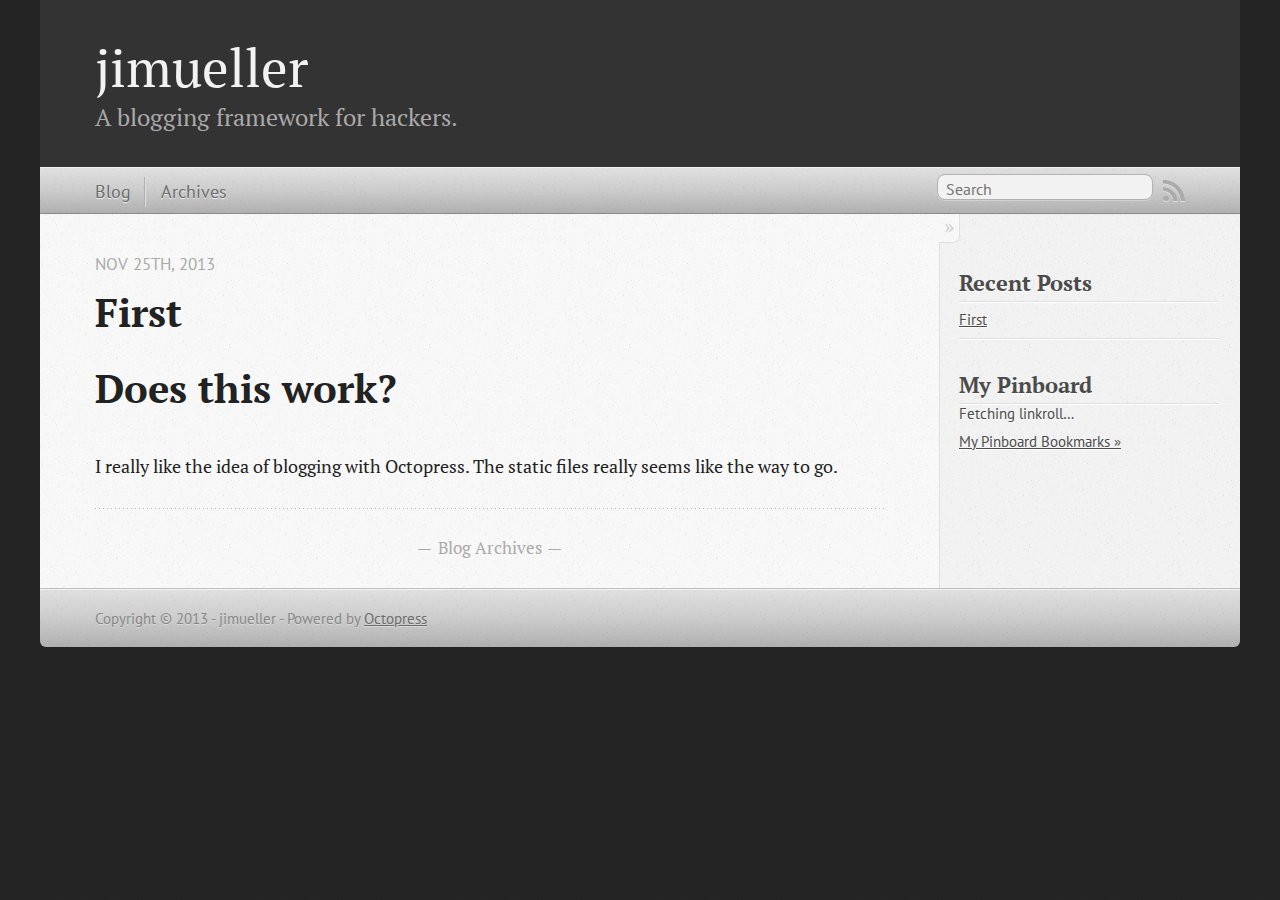
<file: index.html>
<!DOCTYPE html>
<!--[if IEMobile 7 ]><html class="no-js iem7"><![endif]-->
<!--[if lt IE 9]><html class="no-js lte-ie8"><![endif]-->
<!--[if (gt IE 8)|(gt IEMobile 7)|!(IEMobile)|!(IE)]><!--><html class="no-js" lang="en"><!--<![endif]-->
<head>
  <meta charset="utf-8">
  <title>jimueller</title>
  <meta name="author" content="jimueller">

  
  <meta name="description" content="Yeah! I have octopress working!? I really like the idea of blogging with Octopress. The static files really seems
like the way to go.
">
  

  <!-- http://t.co/dKP3o1e -->
  <meta name="HandheldFriendly" content="True">
  <meta name="MobileOptimized" content="320">
  <meta name="viewport" content="width=device-width, initial-scale=1">

  
  <link rel="canonical" href="http://jimueller.github.io">
  <link href="/favicon.png" rel="icon">
  <link href="/stylesheets/screen.css" media="screen, projection" rel="stylesheet" type="text/css">
  <link href="/atom.xml" rel="alternate" title="jimueller" type="application/atom+xml">
  <script src="/javascripts/modernizr-2.0.js"></script>
  <script src="//ajax.googleapis.com/ajax/libs/jquery/1.9.1/jquery.min.js"></script>
  <script>!window.jQuery && document.write(unescape('%3Cscript src="./javascripts/lib/jquery.min.js"%3E%3C/script%3E'))</script>
  <script src="/javascripts/octopress.js" type="text/javascript"></script>
  <!--Fonts from Google"s Web font directory at http://google.com/webfonts -->
<link href="http://fonts.googleapis.com/css?family=PT+Serif:regular,italic,bold,bolditalic" rel="stylesheet" type="text/css">
<link href="http://fonts.googleapis.com/css?family=PT+Sans:regular,italic,bold,bolditalic" rel="stylesheet" type="text/css">

  

</head>

<body   >
  <header role="banner"><hgroup>
  <h1><a href="/">jimueller</a></h1>
  
    <h2>A blogging framework for hackers.</h2>
  
</hgroup>

</header>
  <nav role="navigation"><ul class="subscription" data-subscription="rss">
  <li><a href="/atom.xml" rel="subscribe-rss" title="subscribe via RSS">RSS</a></li>
  
</ul>
  
<form action="http://google.com/search" method="get">
  <fieldset role="search">
    <input type="hidden" name="q" value="site:jimueller.github.io" />
    <input class="search" type="text" name="q" results="0" placeholder="Search"/>
  </fieldset>
</form>
  
<ul class="main-navigation">
  <li><a href="/">Blog</a></li>
  <li><a href="/blog/archives">Archives</a></li>
</ul>

</nav>
  <div id="main">
    <div id="content">
      <div class="blog-index">
  
  
  
    <article>
      
  <header>
    
      <h1 class="entry-title"><a href="/blog/2013/11/25/first/">First</a></h1>
    
    
      <p class="meta">
        








  


<time datetime="2013-11-25T20:39:00-06:00" pubdate data-updated="true">Nov 25<span>th</span>, 2013</time>
        
      </p>
    
  </header>


  <div class="entry-content"><h1>Does this work?</h1>

<p>I really like the idea of blogging with Octopress.  The static files really seems
like the way to go.</p>
</div>
  
  


    </article>
  
  <div class="pagination">
    
    <a href="/blog/archives">Blog Archives</a>
    
  </div>
</div>
<aside class="sidebar">
  
    <section>
  <h1>Recent Posts</h1>
  <ul id="recent_posts">
    
      <li class="post">
        <a href="/blog/2013/11/25/first/">First</a>
      </li>
    
  </ul>
</section>


<section>
  <h1>My Pinboard</h1>
  <ul id="pinboard_linkroll">Fetching linkroll&#8230;</ul>
  <p><a href="http://pinboard.in/u:jimueller">My Pinboard Bookmarks &raquo;</a></p>
</section>
<script type="text/javascript">
  var linkroll = 'pinboard_linkroll'; //id target for pinboard list
  var pinboard_user = "jimueller"; //id target for pinboard list
  var pinboard_count = 3; //id target for pinboard list
  (function(){
    var pinboardInit = document.createElement('script');
    pinboardInit.type = 'text/javascript';
    pinboardInit.async = true;
    pinboardInit.src = '/javascripts/pinboard.js';
    document.getElementsByTagName('head')[0].appendChild(pinboardInit);
  })();
</script>




  
</aside>

    </div>
  </div>
  <footer role="contentinfo"><p>
  Copyright &copy; 2013 - jimueller -
  <span class="credit">Powered by <a href="http://octopress.org">Octopress</a></span>
</p>

</footer>
  







  <script type="text/javascript">
    (function(){
      var twitterWidgets = document.createElement('script');
      twitterWidgets.type = 'text/javascript';
      twitterWidgets.async = true;
      twitterWidgets.src = '//platform.twitter.com/widgets.js';
      document.getElementsByTagName('head')[0].appendChild(twitterWidgets);
    })();
  </script>





</body>
</html>
</file>
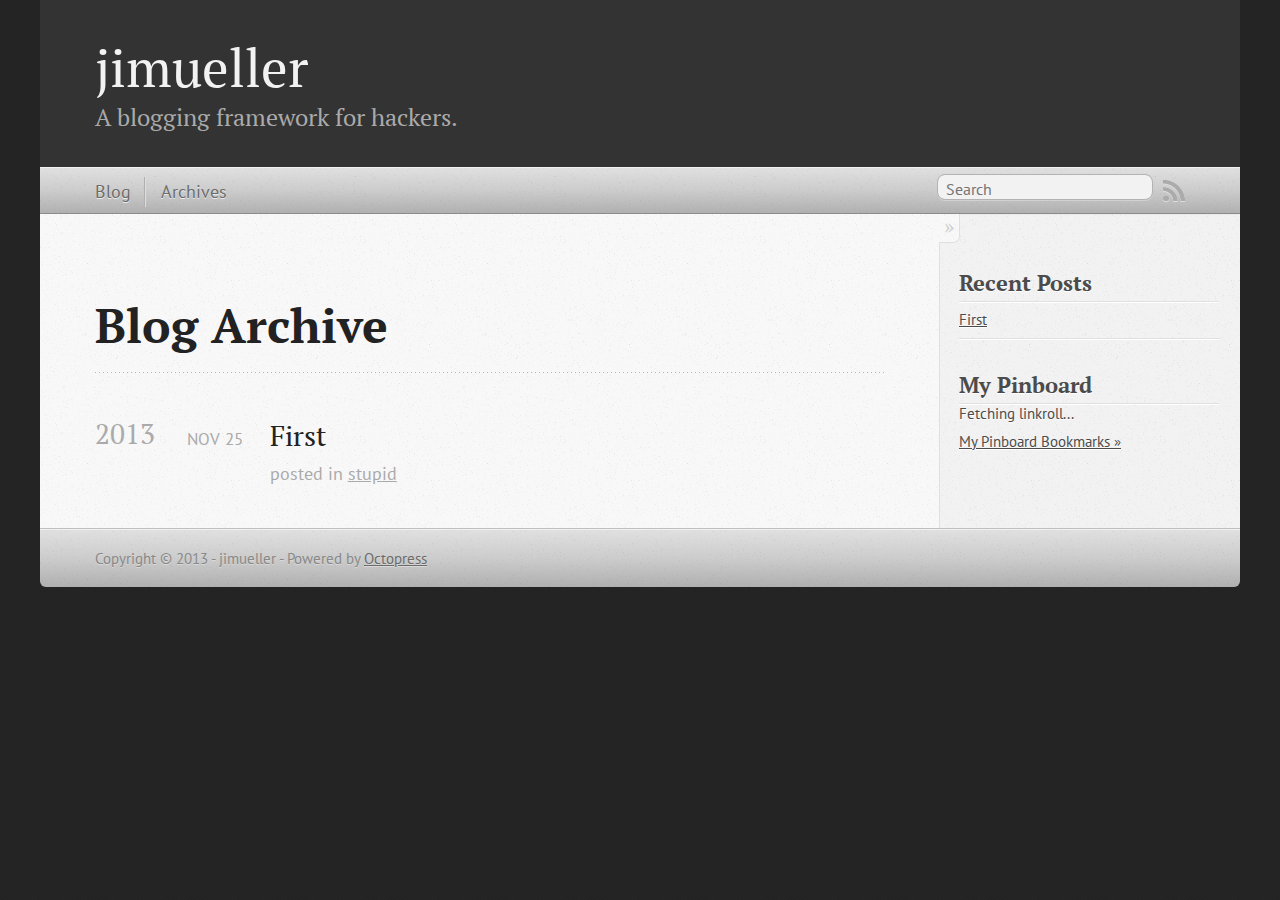
<file: blog/archives/index.html>
<!DOCTYPE html>
<!--[if IEMobile 7 ]><html class="no-js iem7"><![endif]-->
<!--[if lt IE 9]><html class="no-js lte-ie8"><![endif]-->
<!--[if (gt IE 8)|(gt IEMobile 7)|!(IEMobile)|!(IE)]><!--><html class="no-js" lang="en"><!--<![endif]-->
<head>
  <meta charset="utf-8">
  <title>Blog Archive - jimueller</title>
  <meta name="author" content="jimueller">

  
  <meta name="description" content="Blog Archive 2013 First
Nov 25 2013 posted in stupid Recent Posts First My Pinboard Fetching linkroll... My Pinboard Bookmarks &raquo; var linkroll &hellip;">
  

  <!-- http://t.co/dKP3o1e -->
  <meta name="HandheldFriendly" content="True">
  <meta name="MobileOptimized" content="320">
  <meta name="viewport" content="width=device-width, initial-scale=1">

  
  <link rel="canonical" href="http://jimueller.github.io/blog/archives">
  <link href="/favicon.png" rel="icon">
  <link href="/stylesheets/screen.css" media="screen, projection" rel="stylesheet" type="text/css">
  <link href="/atom.xml" rel="alternate" title="jimueller" type="application/atom+xml">
  <script src="/javascripts/modernizr-2.0.js"></script>
  <script src="//ajax.googleapis.com/ajax/libs/jquery/1.9.1/jquery.min.js"></script>
  <script>!window.jQuery && document.write(unescape('%3Cscript src="./javascripts/lib/jquery.min.js"%3E%3C/script%3E'))</script>
  <script src="/javascripts/octopress.js" type="text/javascript"></script>
  <!--Fonts from Google"s Web font directory at http://google.com/webfonts -->
<link href="http://fonts.googleapis.com/css?family=PT+Serif:regular,italic,bold,bolditalic" rel="stylesheet" type="text/css">
<link href="http://fonts.googleapis.com/css?family=PT+Sans:regular,italic,bold,bolditalic" rel="stylesheet" type="text/css">

  

</head>

<body   >
  <header role="banner"><hgroup>
  <h1><a href="/">jimueller</a></h1>
  
    <h2>A blogging framework for hackers.</h2>
  
</hgroup>

</header>
  <nav role="navigation"><ul class="subscription" data-subscription="rss">
  <li><a href="/atom.xml" rel="subscribe-rss" title="subscribe via RSS">RSS</a></li>
  
</ul>
  
<form action="http://google.com/search" method="get">
  <fieldset role="search">
    <input type="hidden" name="q" value="site:jimueller.github.io" />
    <input class="search" type="text" name="q" results="0" placeholder="Search"/>
  </fieldset>
</form>
  
<ul class="main-navigation">
  <li><a href="/">Blog</a></li>
  <li><a href="/blog/archives">Archives</a></li>
</ul>

</nav>
  <div id="main">
    <div id="content">
      <div>
<article role="article">
  
  <header>
    <h1 class="entry-title">Blog Archive</h1>
    
  </header>
  
  <div id="blog-archives">



  
  <h2>2013</h2>

<article>
  
<h1><a href="/blog/2013/11/25/first/">First</a></h1>
<time datetime="2013-11-25T20:39:00-06:00" pubdate><span class='month'>Nov</span> <span class='day'>25</span> <span class='year'>2013</span></time>

<footer>
  <span class="categories">posted in <a class='category' href='/blog/categories/stupid/'>stupid</a></span>
</footer>


</article>

</div>

  
</article>

</div>

<aside class="sidebar">
  
    <section>
  <h1>Recent Posts</h1>
  <ul id="recent_posts">
    
      <li class="post">
        <a href="/blog/2013/11/25/first/">First</a>
      </li>
    
  </ul>
</section>


<section>
  <h1>My Pinboard</h1>
  <ul id="pinboard_linkroll">Fetching linkroll...</ul>
  <p><a href="http://pinboard.in/u:jimueller">My Pinboard Bookmarks &raquo;</a></p>
</section>
<script type="text/javascript">
  var linkroll = 'pinboard_linkroll'; //id target for pinboard list
  var pinboard_user = "jimueller"; //id target for pinboard list
  var pinboard_count = 3; //id target for pinboard list
  (function(){
    var pinboardInit = document.createElement('script');
    pinboardInit.type = 'text/javascript';
    pinboardInit.async = true;
    pinboardInit.src = '/javascripts/pinboard.js';
    document.getElementsByTagName('head')[0].appendChild(pinboardInit);
  })();
</script>




  
</aside>


    </div>
  </div>
  <footer role="contentinfo"><p>
  Copyright &copy; 2013 - jimueller -
  <span class="credit">Powered by <a href="http://octopress.org">Octopress</a></span>
</p>

</footer>
  







  <script type="text/javascript">
    (function(){
      var twitterWidgets = document.createElement('script');
      twitterWidgets.type = 'text/javascript';
      twitterWidgets.async = true;
      twitterWidgets.src = '//platform.twitter.com/widgets.js';
      document.getElementsByTagName('head')[0].appendChild(twitterWidgets);
    })();
  </script>





</body>
</html>
</file>
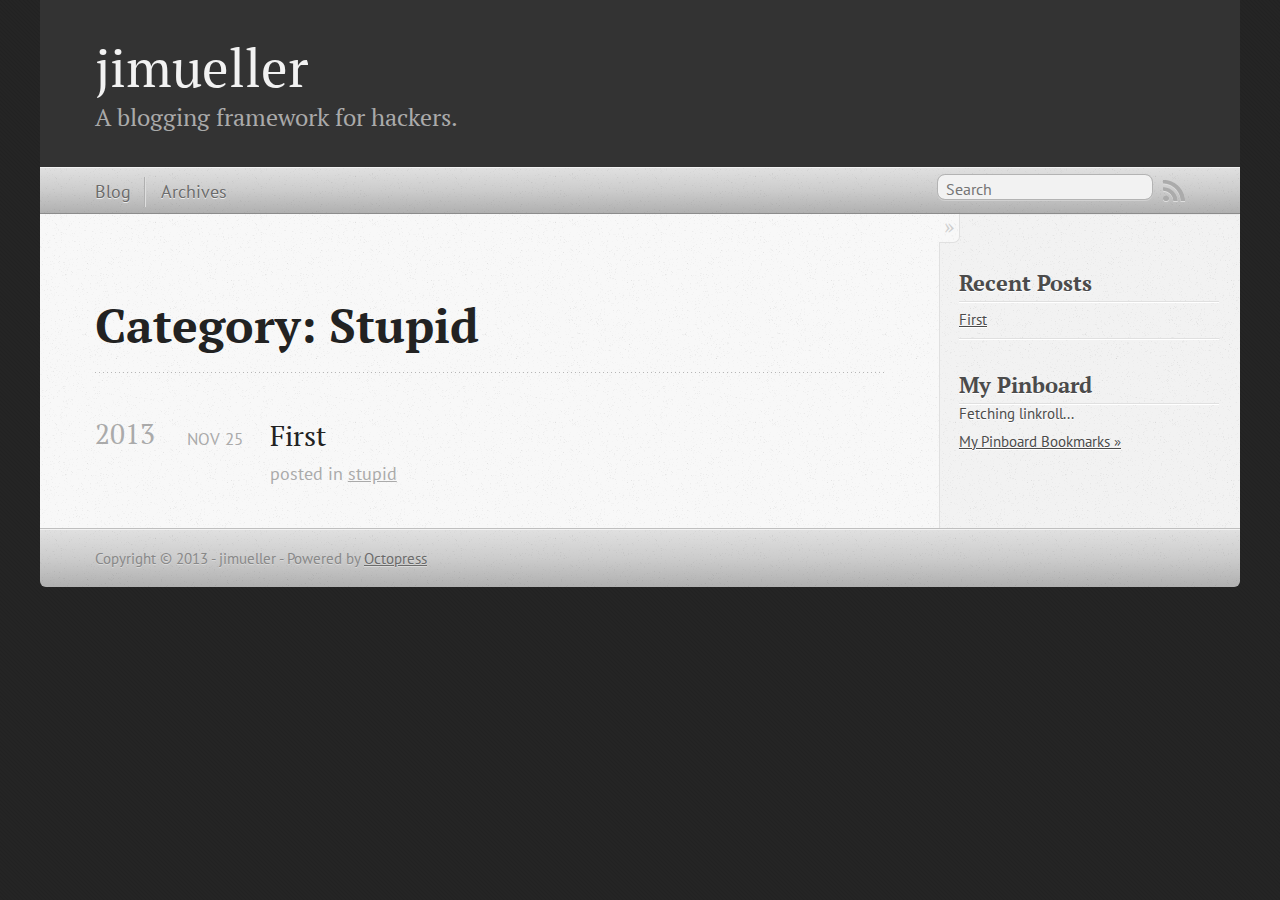
<file: blog/categories/stupid/index.html>
<!DOCTYPE html>
<!--[if IEMobile 7 ]><html class="no-js iem7"><![endif]-->
<!--[if lt IE 9]><html class="no-js lte-ie8"><![endif]-->
<!--[if (gt IE 8)|(gt IEMobile 7)|!(IEMobile)|!(IE)]><!--><html class="no-js" lang="en"><!--<![endif]-->
<head>
  <meta charset="utf-8">
  <title>Category: stupid - jimueller</title>
  <meta name="author" content="jimueller">

  
  <meta name="description" content="Category: stupid">
  

  <!-- http://t.co/dKP3o1e -->
  <meta name="HandheldFriendly" content="True">
  <meta name="MobileOptimized" content="320">
  <meta name="viewport" content="width=device-width, initial-scale=1">

  
  <link rel="canonical" href="http://jimueller.github.ioblog/categories/stupid">
  <link href="/favicon.png" rel="icon">
  <link href="/stylesheets/screen.css" media="screen, projection" rel="stylesheet" type="text/css">
  <link href="/atom.xml" rel="alternate" title="jimueller" type="application/atom+xml">
  <script src="/javascripts/modernizr-2.0.js"></script>
  <script src="//ajax.googleapis.com/ajax/libs/jquery/1.9.1/jquery.min.js"></script>
  <script>!window.jQuery && document.write(unescape('%3Cscript src="./javascripts/lib/jquery.min.js"%3E%3C/script%3E'))</script>
  <script src="/javascripts/octopress.js" type="text/javascript"></script>
  <!--Fonts from Google"s Web font directory at http://google.com/webfonts -->
<link href="http://fonts.googleapis.com/css?family=PT+Serif:regular,italic,bold,bolditalic" rel="stylesheet" type="text/css">
<link href="http://fonts.googleapis.com/css?family=PT+Sans:regular,italic,bold,bolditalic" rel="stylesheet" type="text/css">

  

</head>

<body   >
  <header role="banner"><hgroup>
  <h1><a href="/">jimueller</a></h1>
  
    <h2>A blogging framework for hackers.</h2>
  
</hgroup>

</header>
  <nav role="navigation"><ul class="subscription" data-subscription="rss">
  <li><a href="/atom.xml" rel="subscribe-rss" title="subscribe via RSS">RSS</a></li>
  
</ul>
  
<form action="http://google.com/search" method="get">
  <fieldset role="search">
    <input type="hidden" name="q" value="site:jimueller.github.io" />
    <input class="search" type="text" name="q" results="0" placeholder="Search"/>
  </fieldset>
</form>
  
<ul class="main-navigation">
  <li><a href="/">Blog</a></li>
  <li><a href="/blog/archives">Archives</a></li>
</ul>

</nav>
  <div id="main">
    <div id="content">
      <div>
<article role="article">
  
  <header>
    <h1 class="entry-title">Category: Stupid</h1>
    
  </header>
  
  <div id="blog-archives" class="category">



  
  <h2>2013</h2>

<article>
  
<h1><a href="/blog/2013/11/25/first/">First</a></h1>
<time datetime="2013-11-25T20:39:00-06:00" pubdate><span class='month'>Nov</span> <span class='day'>25</span> <span class='year'>2013</span></time>

<footer>
  <span class="categories">posted in <a class='category' href='/blog/categories/stupid/'>stupid</a></span>
</footer>


</article>

</div>

  
</article>

</div>

<aside class="sidebar">
  
    <section>
  <h1>Recent Posts</h1>
  <ul id="recent_posts">
    
      <li class="post">
        <a href="/blog/2013/11/25/first/">First</a>
      </li>
    
  </ul>
</section>


<section>
  <h1>My Pinboard</h1>
  <ul id="pinboard_linkroll">Fetching linkroll...</ul>
  <p><a href="http://pinboard.in/u:jimueller">My Pinboard Bookmarks &raquo;</a></p>
</section>
<script type="text/javascript">
  var linkroll = 'pinboard_linkroll'; //id target for pinboard list
  var pinboard_user = "jimueller"; //id target for pinboard list
  var pinboard_count = 3; //id target for pinboard list
  (function(){
    var pinboardInit = document.createElement('script');
    pinboardInit.type = 'text/javascript';
    pinboardInit.async = true;
    pinboardInit.src = '/javascripts/pinboard.js';
    document.getElementsByTagName('head')[0].appendChild(pinboardInit);
  })();
</script>




  
</aside>


    </div>
  </div>
  <footer role="contentinfo"><p>
  Copyright &copy; 2013 - jimueller -
  <span class="credit">Powered by <a href="http://octopress.org">Octopress</a></span>
</p>

</footer>
  







  <script type="text/javascript">
    (function(){
      var twitterWidgets = document.createElement('script');
      twitterWidgets.type = 'text/javascript';
      twitterWidgets.async = true;
      twitterWidgets.src = '//platform.twitter.com/widgets.js';
      document.getElementsByTagName('head')[0].appendChild(twitterWidgets);
    })();
  </script>





</body>
</html>
</file>
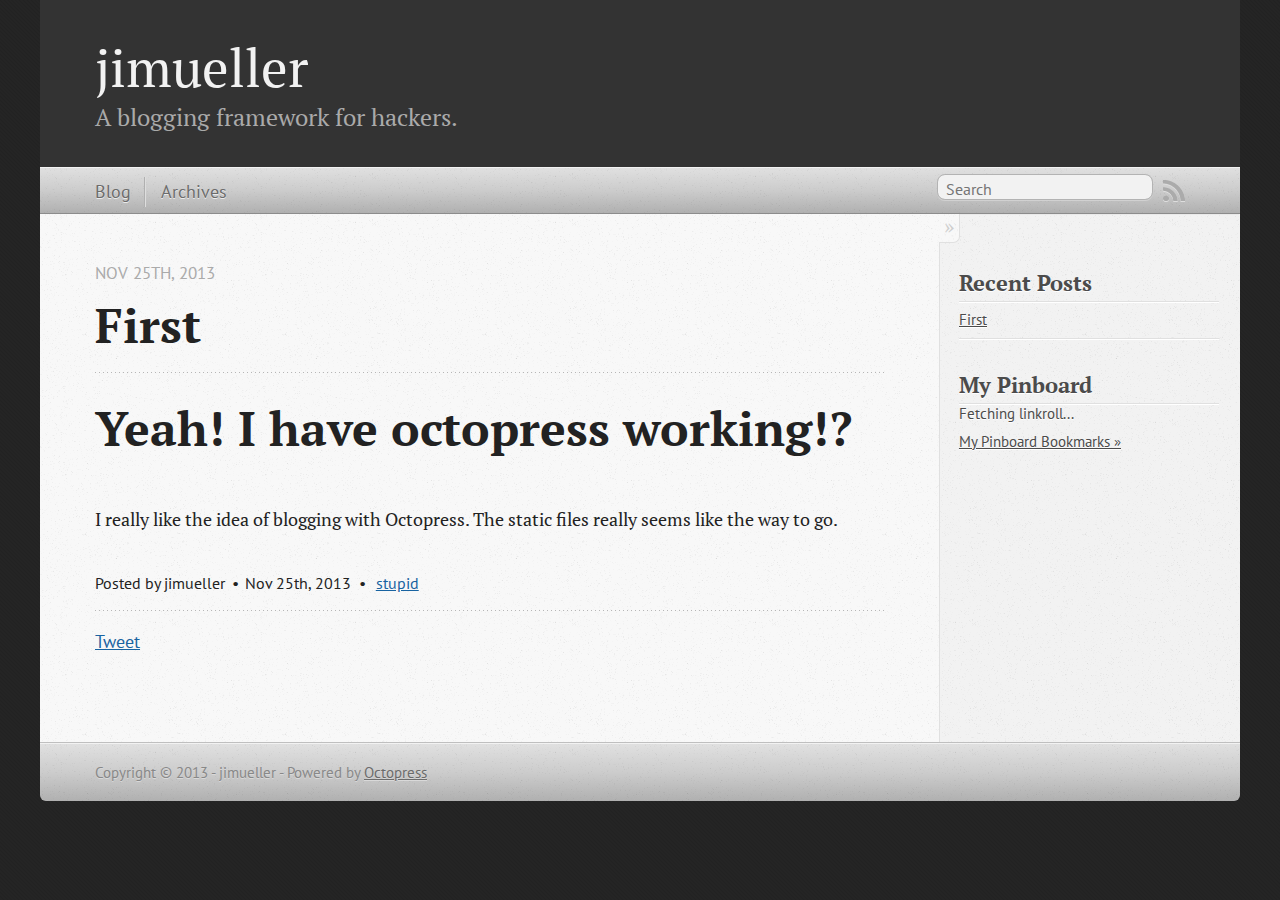
<file: blog/2013/11/25/first/index.html>
<!DOCTYPE html>
<!--[if IEMobile 7 ]><html class="no-js iem7"><![endif]-->
<!--[if lt IE 9]><html class="no-js lte-ie8"><![endif]-->
<!--[if (gt IE 8)|(gt IEMobile 7)|!(IEMobile)|!(IE)]><!--><html class="no-js" lang="en"><!--<![endif]-->
<head>
  <meta charset="utf-8">
  <title>First - jimueller</title>
  <meta name="author" content="jimueller">

  
  <meta name="description" content="Yeah! I have octopress working!? I really like the idea of blogging with Octopress. The static files really seems
like the way to go.
">
  

  <!-- http://t.co/dKP3o1e -->
  <meta name="HandheldFriendly" content="True">
  <meta name="MobileOptimized" content="320">
  <meta name="viewport" content="width=device-width, initial-scale=1">

  
  <link rel="canonical" href="http://jimueller.github.io/blog/2013/11/25/first">
  <link href="/favicon.png" rel="icon">
  <link href="/stylesheets/screen.css" media="screen, projection" rel="stylesheet" type="text/css">
  <link href="/atom.xml" rel="alternate" title="jimueller" type="application/atom+xml">
  <script src="/javascripts/modernizr-2.0.js"></script>
  <script src="//ajax.googleapis.com/ajax/libs/jquery/1.9.1/jquery.min.js"></script>
  <script>!window.jQuery && document.write(unescape('%3Cscript src="./javascripts/lib/jquery.min.js"%3E%3C/script%3E'))</script>
  <script src="/javascripts/octopress.js" type="text/javascript"></script>
  <!--Fonts from Google"s Web font directory at http://google.com/webfonts -->
<link href="http://fonts.googleapis.com/css?family=PT+Serif:regular,italic,bold,bolditalic" rel="stylesheet" type="text/css">
<link href="http://fonts.googleapis.com/css?family=PT+Sans:regular,italic,bold,bolditalic" rel="stylesheet" type="text/css">

  

</head>

<body   >
  <header role="banner"><hgroup>
  <h1><a href="/">jimueller</a></h1>
  
    <h2>A blogging framework for hackers.</h2>
  
</hgroup>

</header>
  <nav role="navigation"><ul class="subscription" data-subscription="rss">
  <li><a href="/atom.xml" rel="subscribe-rss" title="subscribe via RSS">RSS</a></li>
  
</ul>
  
<form action="http://google.com/search" method="get">
  <fieldset role="search">
    <input type="hidden" name="q" value="site:jimueller.github.io" />
    <input class="search" type="text" name="q" results="0" placeholder="Search"/>
  </fieldset>
</form>
  
<ul class="main-navigation">
  <li><a href="/">Blog</a></li>
  <li><a href="/blog/archives">Archives</a></li>
</ul>

</nav>
  <div id="main">
    <div id="content">
      <div>
<article class="hentry" role="article">
  
  <header>
    
      <h1 class="entry-title">First</h1>
    
    
      <p class="meta">
        








  


<time datetime="2013-11-25T20:39:00-06:00" pubdate data-updated="true">Nov 25<span>th</span>, 2013</time>
        
      </p>
    
  </header>


<div class="entry-content"><h1>Yeah! I have octopress working!?</h1>

<p>I really like the idea of blogging with Octopress.  The static files really seems
like the way to go.</p>
</div>


  <footer>
    <p class="meta">
      
  

<span class="byline author vcard">Posted by <span class="fn">jimueller</span></span>

      








  


<time datetime="2013-11-25T20:39:00-06:00" pubdate data-updated="true">Nov 25<span>th</span>, 2013</time>
      

<span class="categories">
  
    <a class='category' href='/blog/categories/stupid/'>stupid</a>
  
</span>


    </p>
    
      <div class="sharing">
  
  <a href="//twitter.com/share" class="twitter-share-button" data-url="http://jimueller.github.io/blog/2013/11/25/first/" data-via="jimueller" data-counturl="http://jimueller.github.io/blog/2013/11/25/first/" >Tweet</a>
  
  
  
</div>

    
    <p class="meta">
      
      
    </p>
  </footer>
</article>

</div>

<aside class="sidebar">
  
    <section>
  <h1>Recent Posts</h1>
  <ul id="recent_posts">
    
      <li class="post">
        <a href="/blog/2013/11/25/first/">First</a>
      </li>
    
  </ul>
</section>


<section>
  <h1>My Pinboard</h1>
  <ul id="pinboard_linkroll">Fetching linkroll...</ul>
  <p><a href="http://pinboard.in/u:jimueller">My Pinboard Bookmarks &raquo;</a></p>
</section>
<script type="text/javascript">
  var linkroll = 'pinboard_linkroll'; //id target for pinboard list
  var pinboard_user = "jimueller"; //id target for pinboard list
  var pinboard_count = 3; //id target for pinboard list
  (function(){
    var pinboardInit = document.createElement('script');
    pinboardInit.type = 'text/javascript';
    pinboardInit.async = true;
    pinboardInit.src = '/javascripts/pinboard.js';
    document.getElementsByTagName('head')[0].appendChild(pinboardInit);
  })();
</script>




  
</aside>


    </div>
  </div>
  <footer role="contentinfo"><p>
  Copyright &copy; 2013 - jimueller -
  <span class="credit">Powered by <a href="http://octopress.org">Octopress</a></span>
</p>

</footer>
  







  <script type="text/javascript">
    (function(){
      var twitterWidgets = document.createElement('script');
      twitterWidgets.type = 'text/javascript';
      twitterWidgets.async = true;
      twitterWidgets.src = '//platform.twitter.com/widgets.js';
      document.getElementsByTagName('head')[0].appendChild(twitterWidgets);
    })();
  </script>





</body>
</html>
</file>
<file: stylesheets/screen.css>
html,body,div,span,applet,object,iframe,h1,h2,h3,h4,h5,h6,p,blockquote,pre,a,abbr,acronym,address,big,cite,code,del,dfn,em,img,ins,kbd,q,s,samp,small,strike,strong,sub,sup,tt,var,b,u,i,center,dl,dt,dd,ol,ul,li,fieldset,form,label,legend,table,caption,tbody,tfoot,thead,tr,th,td,article,aside,canvas,details,embed,figure,figcaption,footer,header,hgroup,menu,nav,output,ruby,section,summary,time,mark,audio,video{margin:0;padding:0;border:0;font:inherit;font-size:100%;vertical-align:baseline}html{line-height:1}ol,ul{list-style:none}table{border-collapse:collapse;border-spacing:0}caption,th,td{text-align:left;font-weight:normal;vertical-align:middle}q,blockquote{quotes:none}q:before,q:after,blockquote:before,blockquote:after{content:"";content:none}a img{border:none}article,aside,details,figcaption,figure,footer,header,hgroup,menu,nav,section,summary{display:block}a{color:#1863a1}a:visited{color:#751590}a:focus{color:#0181eb}a:hover{color:#0181eb}a:active{color:#01579f}aside.sidebar a{color:#1863a1}aside.sidebar a:focus{color:#0181eb}aside.sidebar a:hover{color:#0181eb}aside.sidebar a:active{color:#01579f}a{-webkit-transition:color 0.3s;-moz-transition:color 0.3s;-o-transition:color 0.3s;transition:color 0.3s}html{background:#252525 url('/images/line-tile.png?1385433418') top left}body>div{background:#f2f2f2 url('/images/noise.png?1385433418') top left;border-bottom:1px solid #bfbfbf}body>div>div{background:#f8f8f8 url('/images/noise.png?1385433418') top left;border-right:1px solid #e0e0e0}.heading,body>header h1,h1,h2,h3,h4,h5,h6{font-family:"PT Serif","Georgia","Helvetica Neue",Arial,sans-serif}.sans,body>header h2,article header p.meta,article>footer,#content .blog-index footer,html .gist .gist-file .gist-meta,#blog-archives a.category,#blog-archives time,aside.sidebar section,body>footer{font-family:"PT Sans","Helvetica Neue",Arial,sans-serif}.serif,body,#content .blog-index a[rel=full-article]{font-family:"PT Serif",Georgia,Times,"Times New Roman",serif}.mono,pre,code,tt,p code,li code{font-family:Menlo,Monaco,"Andale Mono","lucida console","Courier New",monospace}body>header h1{font-size:2.2em;font-family:"PT Serif","Georgia","Helvetica Neue",Arial,sans-serif;font-weight:normal;line-height:1.2em;margin-bottom:0.6667em}body>header h2{font-family:"PT Serif","Georgia","Helvetica Neue",Arial,sans-serif}body{line-height:1.5em;color:#222}h1{font-size:2.2em;line-height:1.2em}@media only screen and (min-width: 992px){body{font-size:1.15em}h1{font-size:2.6em;line-height:1.2em}}h1,h2,h3,h4,h5,h6{text-rendering:optimizelegibility;margin-bottom:1em;font-weight:bold}h2,section h1{font-size:1.5em}h3,section h2,section section h1{font-size:1.3em}h4,section h3,section section h2,section section section h1{font-size:1em}h5,section h4,section section h3{font-size:.9em}h6,section h5,section section h4,section section section h3{font-size:.8em}p,article blockquote,ul,ol{margin-bottom:1.5em}ul{list-style-type:disc}ul ul{list-style-type:circle;margin-bottom:0px}ul ul ul{list-style-type:square;margin-bottom:0px}ol{list-style-type:decimal}ol ol{list-style-type:lower-alpha;margin-bottom:0px}ol ol ol{list-style-type:lower-roman;margin-bottom:0px}ul,ul ul,ul ol,ol,ol ul,ol ol{margin-left:1.3em}ul ul,ul ol,ol ul,ol ol{margin-bottom:0em}strong{font-weight:bold}em{font-style:italic}sup,sub{font-size:0.75em;position:relative;display:inline-block;padding:0 .2em;line-height:.8em}sup{top:-.5em}sub{bottom:-.5em}a[rev='footnote']{font-size:.75em;padding:0 .3em;line-height:1}q{font-style:italic}q:before{content:"\201C"}q:after{content:"\201D"}em,dfn{font-style:italic}strong,dfn{font-weight:bold}del,s{text-decoration:line-through}abbr,acronym{border-bottom:1px dotted;cursor:help}hr{margin-bottom:0.2em}small{font-size:.8em}big{font-size:1.2em}article blockquote{font-style:italic;position:relative;font-size:1.2em;line-height:1.5em;padding-left:1em;border-left:4px solid rgba(170,170,170,0.5)}article blockquote cite{font-style:italic}article blockquote cite a{color:#aaa !important;word-wrap:break-word}article blockquote cite:before{content:'\2014';padding-right:.3em;padding-left:.3em;color:#aaa}@media only screen and (min-width: 992px){article blockquote{padding-left:1.5em;border-left-width:4px}}.pullquote-right:before,.pullquote-left:before{padding:0;border:none;content:attr(data-pullquote);float:right;width:45%;margin:.5em 0 1em 1.5em;position:relative;top:7px;font-size:1.4em;line-height:1.45em}.pullquote-left:before{float:left;margin:.5em 1.5em 1em 0}.force-wrap,article a,aside.sidebar a{white-space:-moz-pre-wrap;white-space:-pre-wrap;white-space:-o-pre-wrap;white-space:pre-wrap;word-wrap:break-word}.group,body>header,body>nav,body>footer,body #content>article,body #content>div>article,body #content>div>section,body div.pagination,aside.sidebar,#main,#content,.sidebar{*zoom:1}.group:after,body>header:after,body>nav:after,body>footer:after,body #content>article:after,body #content>div>section:after,body div.pagination:after,#main:after,#content:after,.sidebar:after{content:"";display:table;clear:both}body{-webkit-text-size-adjust:none;max-width:1200px;position:relative;margin:0 auto}body>header,body>nav,body>footer,body #content>article,body #content>div>article,body #content>div>section{padding-left:18px;padding-right:18px}@media only screen and (min-width: 480px){body>header,body>nav,body>footer,body #content>article,body #content>div>article,body #content>div>section{padding-left:25px;padding-right:25px}}@media only screen and (min-width: 768px){body>header,body>nav,body>footer,body #content>article,body #content>div>article,body #content>div>section{padding-left:35px;padding-right:35px}}@media only screen and (min-width: 992px){body>header,body>nav,body>footer,body #content>article,body #content>div>article,body #content>div>section{padding-left:55px;padding-right:55px}}body div.pagination{margin-left:18px;margin-right:18px}@media only screen and (min-width: 480px){body div.pagination{margin-left:25px;margin-right:25px}}@media only screen and (min-width: 768px){body div.pagination{margin-left:35px;margin-right:35px}}@media only screen and (min-width: 992px){body div.pagination{margin-left:55px;margin-right:55px}}body>header{font-size:1em;padding-top:1.5em;padding-bottom:1.5em}#content{overflow:hidden}#content>div,#content>article{width:100%}aside.sidebar{float:none;padding:0 18px 1px;background-color:#f7f7f7;border-top:1px solid #e0e0e0}.flex-content,article img,article video,article .flash-video,aside.sidebar img{max-width:100%;height:auto}.basic-alignment.left,article img.left,article video.left,article .left.flash-video,aside.sidebar img.left{float:left;margin-right:1.5em}.basic-alignment.right,article img.right,article video.right,article .right.flash-video,aside.sidebar img.right{float:right;margin-left:1.5em}.basic-alignment.center,article img.center,article video.center,article .center.flash-video,aside.sidebar img.center{display:block;margin:0 auto 1.5em}.basic-alignment.left,article img.left,article video.left,article .left.flash-video,aside.sidebar img.left,.basic-alignment.right,article img.right,article video.right,article .right.flash-video,aside.sidebar img.right{margin-bottom:.8em}.toggle-sidebar,.no-sidebar .toggle-sidebar{display:none}@media only screen and (min-width: 750px){body.sidebar-footer aside.sidebar{float:none;width:auto;clear:left;margin:0;padding:0 35px 1px;background-color:#f7f7f7;border-top:1px solid #eaeaea}body.sidebar-footer aside.sidebar section.odd,body.sidebar-footer aside.sidebar section.even{float:left;width:48%}body.sidebar-footer aside.sidebar section.odd{margin-left:0}body.sidebar-footer aside.sidebar section.even{margin-left:4%}body.sidebar-footer aside.sidebar.thirds section{width:30%;margin-left:5%}body.sidebar-footer aside.sidebar.thirds section.first{margin-left:0;clear:both}}body.sidebar-footer #content{margin-right:0px}body.sidebar-footer .toggle-sidebar{display:none}@media only screen and (min-width: 550px){body>header{font-size:1em}}@media only screen and (min-width: 750px){aside.sidebar{float:none;width:auto;clear:left;margin:0;padding:0 35px 1px;background-color:#f7f7f7;border-top:1px solid #eaeaea}aside.sidebar section.odd,aside.sidebar section.even{float:left;width:48%}aside.sidebar section.odd{margin-left:0}aside.sidebar section.even{margin-left:4%}aside.sidebar.thirds section{width:30%;margin-left:5%}aside.sidebar.thirds section.first{margin-left:0;clear:both}}@media only screen and (min-width: 768px){body{-webkit-text-size-adjust:auto}body>header{font-size:1.2em}#main{padding:0;margin:0 auto}#content{overflow:visible;margin-right:240px;position:relative}.no-sidebar #content{margin-right:0;border-right:0}.collapse-sidebar #content{margin-right:20px}#content>div,#content>article{padding-top:17.5px;padding-bottom:17.5px;float:left}aside.sidebar{width:210px;padding:0 15px 15px;background:none;clear:none;float:left;margin:0 -100% 0 0}aside.sidebar section{width:auto;margin-left:0}aside.sidebar section.odd,aside.sidebar section.even{float:none;width:auto;margin-left:0}.collapse-sidebar aside.sidebar{float:none;width:auto;clear:left;margin:0;padding:0 35px 1px;background-color:#f7f7f7;border-top:1px solid #eaeaea}.collapse-sidebar aside.sidebar section.odd,.collapse-sidebar aside.sidebar section.even{float:left;width:48%}.collapse-sidebar aside.sidebar section.odd{margin-left:0}.collapse-sidebar aside.sidebar section.even{margin-left:4%}.collapse-sidebar aside.sidebar.thirds section{width:30%;margin-left:5%}.collapse-sidebar aside.sidebar.thirds section.first{margin-left:0;clear:both}}@media only screen and (min-width: 992px){body>header{font-size:1.3em}#content{margin-right:300px}#content>div,#content>article{padding-top:27.5px;padding-bottom:27.5px}aside.sidebar{width:260px;padding:1.2em 20px 20px}.collapse-sidebar aside.sidebar{padding-left:55px;padding-right:55px}}@media only screen and (min-width: 768px){ul,ol{margin-left:0}}body>header{background:#333}body>header h1{display:inline-block;margin:0}body>header h1 a,body>header h1 a:visited,body>header h1 a:hover{color:#f2f2f2;text-decoration:none}body>header h2{margin:.2em 0 0;font-size:1em;color:#aaa;font-weight:normal}body>nav{position:relative;background-color:#ccc;background:url('/images/noise.png?1385433418'),-webkit-gradient(linear, 50% 0%, 50% 100%, color-stop(0%, #e0e0e0), color-stop(50%, #cccccc), color-stop(100%, #b0b0b0));background:url('/images/noise.png?1385433418'),-webkit-linear-gradient(#e0e0e0,#cccccc,#b0b0b0);background:url('/images/noise.png?1385433418'),-moz-linear-gradient(#e0e0e0,#cccccc,#b0b0b0);background:url('/images/noise.png?1385433418'),-o-linear-gradient(#e0e0e0,#cccccc,#b0b0b0);background:url('/images/noise.png?1385433418'),linear-gradient(#e0e0e0,#cccccc,#b0b0b0);border-top:1px solid #f2f2f2;border-bottom:1px solid #8c8c8c;padding-top:.35em;padding-bottom:.35em}body>nav form{-webkit-background-clip:padding;-moz-background-clip:padding;background-clip:padding-box;margin:0;padding:0}body>nav form .search{padding:.3em .5em 0;font-size:.85em;font-family:"PT Sans","Helvetica Neue",Arial,sans-serif;line-height:1.1em;width:95%;-webkit-border-radius:0.5em;-moz-border-radius:0.5em;-ms-border-radius:0.5em;-o-border-radius:0.5em;border-radius:0.5em;-webkit-background-clip:padding;-moz-background-clip:padding;background-clip:padding-box;-webkit-box-shadow:#d1d1d1 0 1px;-moz-box-shadow:#d1d1d1 0 1px;box-shadow:#d1d1d1 0 1px;background-color:#f2f2f2;border:1px solid #b3b3b3;color:#888}body>nav form .search:focus{color:#444;border-color:#80b1df;-webkit-box-shadow:#80b1df 0 0 4px,#80b1df 0 0 3px inset;-moz-box-shadow:#80b1df 0 0 4px,#80b1df 0 0 3px inset;box-shadow:#80b1df 0 0 4px,#80b1df 0 0 3px inset;background-color:#fff;outline:none}body>nav fieldset[role=search]{float:right;width:48%}body>nav fieldset.mobile-nav{float:left;width:48%}body>nav fieldset.mobile-nav select{width:100%;font-size:.8em;border:1px solid #888}body>nav ul{display:none}@media only screen and (min-width: 550px){body>nav{font-size:.9em}body>nav ul{margin:0;padding:0;border:0;overflow:hidden;*zoom:1;float:left;display:block;padding-top:.15em}body>nav ul li{list-style-image:none;list-style-type:none;margin-left:0;white-space:nowrap;display:inline;float:left;padding-left:0;padding-right:0}body>nav ul li:first-child,body>nav ul li.first{padding-left:0}body>nav ul li:last-child{padding-right:0}body>nav ul li.last{padding-right:0}body>nav ul.subscription{margin-left:.8em;float:right}body>nav ul.subscription li:last-child a{padding-right:0}body>nav ul li{margin:0}body>nav a{color:#6b6b6b;font-family:"PT Sans","Helvetica Neue",Arial,sans-serif;text-shadow:#ebebeb 0 1px;float:left;text-decoration:none;font-size:1.1em;padding:.1em 0;line-height:1.5em}body>nav a:visited{color:#6b6b6b}body>nav a:hover{color:#2b2b2b}body>nav li+li{border-left:1px solid #b0b0b0;margin-left:.8em}body>nav li+li a{padding-left:.8em;border-left:1px solid #dedede}body>nav form{float:right;text-align:left;padding-left:.8em;width:175px}body>nav form .search{width:93%;font-size:.95em;line-height:1.2em}body>nav ul[data-subscription$=email]+form{width:97px}body>nav ul[data-subscription$=email]+form .search{width:91%}body>nav fieldset.mobile-nav{display:none}body>nav fieldset[role=search]{width:99%}}@media only screen and (min-width: 992px){body>nav form{width:215px}body>nav ul[data-subscription$=email]+form{width:147px}}.no-placeholder body>nav .search{background:#f2f2f2 url('/images/search.png?1385433418') 0.3em 0.25em no-repeat;text-indent:1.3em}@media only screen and (min-width: 550px){.maskImage body>nav ul[data-subscription$=email]+form{width:123px}}@media only screen and (min-width: 992px){.maskImage body>nav ul[data-subscription$=email]+form{width:173px}}.maskImage ul.subscription{position:relative;top:.2em}.maskImage ul.subscription li,.maskImage ul.subscription a{border:0;padding:0}.maskImage a[rel=subscribe-rss]{position:relative;top:0px;text-indent:-999999em;background-color:#dedede;border:0;padding:0}.maskImage a[rel=subscribe-rss],.maskImage a[rel=subscribe-rss]:after{-webkit-mask-image:url('/images/rss.png?1385433418');-moz-mask-image:url('/images/rss.png?1385433418');-ms-mask-image:url('/images/rss.png?1385433418');-o-mask-image:url('/images/rss.png?1385433418');mask-image:url('/images/rss.png?1385433418');-webkit-mask-repeat:no-repeat;-moz-mask-repeat:no-repeat;-ms-mask-repeat:no-repeat;-o-mask-repeat:no-repeat;mask-repeat:no-repeat;width:22px;height:22px}.maskImage a[rel=subscribe-rss]:after{content:"";position:absolute;top:-1px;left:0;background-color:#ababab}.maskImage a[rel=subscribe-rss]:hover:after{background-color:#9e9e9e}.maskImage a[rel=subscribe-email]{position:relative;top:0px;text-indent:-999999em;background-color:#dedede;border:0;padding:0}.maskImage a[rel=subscribe-email],.maskImage a[rel=subscribe-email]:after{-webkit-mask-image:url('/images/email.png?1385433418');-moz-mask-image:url('/images/email.png?1385433418');-ms-mask-image:url('/images/email.png?1385433418');-o-mask-image:url('/images/email.png?1385433418');mask-image:url('/images/email.png?1385433418');-webkit-mask-repeat:no-repeat;-moz-mask-repeat:no-repeat;-ms-mask-repeat:no-repeat;-o-mask-repeat:no-repeat;mask-repeat:no-repeat;width:28px;height:22px}.maskImage a[rel=subscribe-email]:after{content:"";position:absolute;top:-1px;left:0;background-color:#ababab}.maskImage a[rel=subscribe-email]:hover:after{background-color:#9e9e9e}article{padding-top:1em}article header{position:relative;padding-top:2em;padding-bottom:1em;margin-bottom:1em;background:url('[data-uri]') bottom left repeat-x}article header h1{margin:0}article header h1 a{text-decoration:none}article header h1 a:hover{text-decoration:underline}article header p{font-size:.9em;color:#aaa;margin:0}article header p.meta{text-transform:uppercase;position:absolute;top:0}@media only screen and (min-width: 768px){article header{margin-bottom:1.5em;padding-bottom:1em;background:url('[data-uri]') bottom left repeat-x}}article h2{padding-top:0.8em;background:url('[data-uri]') top left repeat-x}.entry-content article h2:first-child,article header+h2{padding-top:0}article h2:first-child,article header+h2{background:none}article .feature{padding-top:.5em;margin-bottom:1em;padding-bottom:1em;background:url('[data-uri]') bottom left repeat-x;font-size:2.0em;font-style:italic;line-height:1.3em}article img,article video,article .flash-video{-webkit-border-radius:0.3em;-moz-border-radius:0.3em;-ms-border-radius:0.3em;-o-border-radius:0.3em;border-radius:0.3em;-webkit-box-shadow:rgba(0,0,0,0.15) 0 1px 4px;-moz-box-shadow:rgba(0,0,0,0.15) 0 1px 4px;box-shadow:rgba(0,0,0,0.15) 0 1px 4px;-webkit-box-sizing:border-box;-moz-box-sizing:border-box;box-sizing:border-box;border:#fff 0.5em solid}article video,article .flash-video{margin:0 auto 1.5em}article video{display:block;width:100%}article .flash-video>div{position:relative;display:block;padding-bottom:56.25%;padding-top:1px;height:0;overflow:hidden}article .flash-video>div iframe,article .flash-video>div object,article .flash-video>div embed{position:absolute;top:0;left:0;width:100%;height:100%}article>footer{padding-bottom:2.5em;margin-top:2em}article>footer p.meta{margin-bottom:.8em;font-size:.85em;clear:both;overflow:hidden}.blog-index article+article{background:url('[data-uri]') top left repeat-x}#content .blog-index{padding-top:0;padding-bottom:0}#content .blog-index article{padding-top:2em}#content .blog-index article header{background:none;padding-bottom:0}#content .blog-index article h1{font-size:2.2em}#content .blog-index article h1 a{color:inherit}#content .blog-index article h1 a:hover{color:#0181eb}#content .blog-index a[rel=full-article]{background:#ebebeb;display:inline-block;padding:.4em .8em;margin-right:.5em;text-decoration:none;color:#666;-webkit-transition:background-color 0.5s;-moz-transition:background-color 0.5s;-o-transition:background-color 0.5s;transition:background-color 0.5s}#content .blog-index a[rel=full-article]:hover{background:#0181eb;text-shadow:none;color:#f8f8f8}#content .blog-index footer{margin-top:1em}.separator,article>footer .byline+time:before,article>footer time+time:before,article>footer .comments:before,article>footer .byline ~ .categories:before{content:"\2022 ";padding:0 .4em 0 .2em;display:inline-block}#content div.pagination{text-align:center;font-size:.95em;position:relative;background:url('[data-uri]') top left repeat-x;padding-top:1.5em;padding-bottom:1.5em}#content div.pagination a{text-decoration:none;color:#aaa}#content div.pagination a.prev{position:absolute;left:0}#content div.pagination a.next{position:absolute;right:0}#content div.pagination a:hover{color:#0181eb}#content div.pagination a[href*=archive]:before,#content div.pagination a[href*=archive]:after{content:'\2014';padding:0 .3em}p.meta+.sharing{padding-top:1em;padding-left:0;background:url('[data-uri]') top left repeat-x}#fb-root{display:none}.highlight,html .gist .gist-file .gist-syntax .gist-highlight{border:1px solid #05232b !important}.highlight table td.code,html .gist .gist-file .gist-syntax .gist-highlight table td.code{width:100%}.highlight .line-numbers,html .gist .gist-file .gist-syntax .highlight .line_numbers{text-align:right;font-size:13px;line-height:1.45em;background:#073642 url('/images/noise.png?1385433418') top left !important;border-right:1px solid #00232c !important;-webkit-box-shadow:#083e4b -1px 0 inset;-moz-box-shadow:#083e4b -1px 0 inset;box-shadow:#083e4b -1px 0 inset;text-shadow:#021014 0 -1px;padding:.8em !important;-webkit-border-radius:0;-moz-border-radius:0;-ms-border-radius:0;-o-border-radius:0;border-radius:0}.highlight .line-numbers span,html .gist .gist-file .gist-syntax .highlight .line_numbers span{color:#586e75 !important}figure.code,.gist-file,pre{-webkit-box-shadow:rgba(0,0,0,0.06) 0 0 10px;-moz-box-shadow:rgba(0,0,0,0.06) 0 0 10px;box-shadow:rgba(0,0,0,0.06) 0 0 10px}figure.code .highlight pre,.gist-file .highlight pre,pre .highlight pre{-webkit-box-shadow:none;-moz-box-shadow:none;box-shadow:none}.gist .highlight *::-moz-selection,figure.code .highlight *::-moz-selection{background:#386774;color:inherit;text-shadow:#002b36 0 1px}.gist .highlight *::-webkit-selection,figure.code .highlight *::-webkit-selection{background:#386774;color:inherit;text-shadow:#002b36 0 1px}.gist .highlight *::selection,figure.code .highlight *::selection{background:#386774;color:inherit;text-shadow:#002b36 0 1px}html .gist .gist-file{margin-bottom:1.8em;position:relative;border:none;padding-top:26px !important}html .gist .gist-file .highlight{margin-bottom:0}html .gist .gist-file .gist-syntax{border-bottom:0 !important;background:none !important}html .gist .gist-file .gist-syntax .gist-highlight{background:#002b36 !important}html .gist .gist-file .gist-syntax .highlight pre{padding:0}html .gist .gist-file .gist-meta{padding:.6em 0.8em;border:1px solid #083e4b !important;color:#586e75;font-size:.7em !important;background:#073642 url('/images/noise.png?1385433418') top left;line-height:1.5em}html .gist .gist-file .gist-meta a{color:#75878b !important;text-decoration:none}html .gist .gist-file .gist-meta a:hover{text-decoration:underline}html .gist .gist-file .gist-meta a:hover{color:#93a1a1 !important}html .gist .gist-file .gist-meta a[href*='#file']{position:absolute;top:0;left:0;right:-10px;color:#474747 !important}html .gist .gist-file .gist-meta a[href*='#file']:hover{color:#1863a1 !important}html .gist .gist-file .gist-meta a[href*=raw]{top:.4em}pre{background:#002b36 url('/images/noise.png?1385433418') top left;-webkit-border-radius:0.4em;-moz-border-radius:0.4em;-ms-border-radius:0.4em;-o-border-radius:0.4em;border-radius:0.4em;border:1px solid #05232b;line-height:1.45em;font-size:13px;margin-bottom:2.1em;padding:.8em 1em;color:#93a1a1;overflow:auto}h3.filename+pre{-moz-border-radius-topleft:0px;-webkit-border-top-left-radius:0px;border-top-left-radius:0px;-moz-border-radius-topright:0px;-webkit-border-top-right-radius:0px;border-top-right-radius:0px}p code,li code{display:inline-block;white-space:no-wrap;background:#fff;font-size:.8em;line-height:1.5em;color:#555;border:1px solid #ddd;-webkit-border-radius:0.4em;-moz-border-radius:0.4em;-ms-border-radius:0.4em;-o-border-radius:0.4em;border-radius:0.4em;padding:0 .3em;margin:-1px 0}p pre code,li pre code{font-size:1em !important;background:none;border:none}.pre-code,html .gist .gist-file .gist-syntax .highlight pre,.highlight code{font-family:Menlo,Monaco,"Andale Mono","lucida console","Courier New",monospace !important;overflow:scroll;overflow-y:hidden;display:block;padding:.8em;overflow-x:auto;line-height:1.45em;background:#002b36 url('/images/noise.png?1385433418') top left !important;color:#93a1a1 !important}.pre-code span,html .gist .gist-file .gist-syntax .highlight pre span,.highlight code span{color:#93a1a1 !important}.pre-code span,html .gist .gist-file .gist-syntax .highlight pre span,.highlight code span{font-style:normal !important;font-weight:normal !important}.pre-code .c,html .gist .gist-file .gist-syntax .highlight pre .c,.highlight code .c{color:#586e75 !important;font-style:italic !important}.pre-code .cm,html .gist .gist-file .gist-syntax .highlight pre .cm,.highlight code .cm{color:#586e75 !important;font-style:italic !important}.pre-code .cp,html .gist .gist-file .gist-syntax .highlight pre .cp,.highlight code .cp{color:#586e75 !important;font-style:italic !important}.pre-code .c1,html .gist .gist-file .gist-syntax .highlight pre .c1,.highlight code .c1{color:#586e75 !important;font-style:italic !important}.pre-code .cs,html .gist .gist-file .gist-syntax .highlight pre .cs,.highlight code .cs{color:#586e75 !important;font-weight:bold !important;font-style:italic !important}.pre-code .err,html .gist .gist-file .gist-syntax .highlight pre .err,.highlight code .err{color:#dc322f !important;background:none !important}.pre-code .k,html .gist .gist-file .gist-syntax .highlight pre .k,.highlight code .k{color:#cb4b16 !important}.pre-code .o,html .gist .gist-file .gist-syntax .highlight pre .o,.highlight code .o{color:#93a1a1 !important;font-weight:bold !important}.pre-code .p,html .gist .gist-file .gist-syntax .highlight pre .p,.highlight code .p{color:#93a1a1 !important}.pre-code .ow,html .gist .gist-file .gist-syntax .highlight pre .ow,.highlight code .ow{color:#2aa198 !important;font-weight:bold !important}.pre-code .gd,html .gist .gist-file .gist-syntax .highlight pre .gd,.highlight code .gd{color:#93a1a1 !important;background-color:#372c34 !important;display:inline-block}.pre-code .gd .x,html .gist .gist-file .gist-syntax .highlight pre .gd .x,.highlight code .gd .x{color:#93a1a1 !important;background-color:#4d2d33 !important;display:inline-block}.pre-code .ge,html .gist .gist-file .gist-syntax .highlight pre .ge,.highlight code .ge{color:#93a1a1 !important;font-style:italic !important}.pre-code .gh,html .gist .gist-file .gist-syntax .highlight pre .gh,.highlight code .gh{color:#586e75 !important}.pre-code .gi,html .gist .gist-file .gist-syntax .highlight pre .gi,.highlight code .gi{color:#93a1a1 !important;background-color:#1a412b !important;display:inline-block}.pre-code .gi .x,html .gist .gist-file .gist-syntax .highlight pre .gi .x,.highlight code .gi .x{color:#93a1a1 !important;background-color:#355720 !important;display:inline-block}.pre-code .gs,html .gist .gist-file .gist-syntax .highlight pre .gs,.highlight code .gs{color:#93a1a1 !important;font-weight:bold !important}.pre-code .gu,html .gist .gist-file .gist-syntax .highlight pre .gu,.highlight code .gu{color:#6c71c4 !important}.pre-code .kc,html .gist .gist-file .gist-syntax .highlight pre .kc,.highlight code .kc{color:#859900 !important;font-weight:bold !important}.pre-code .kd,html .gist .gist-file .gist-syntax .highlight pre .kd,.highlight code .kd{color:#268bd2 !important}.pre-code .kp,html .gist .gist-file .gist-syntax .highlight pre .kp,.highlight code .kp{color:#cb4b16 !important;font-weight:bold !important}.pre-code .kr,html .gist .gist-file .gist-syntax .highlight pre .kr,.highlight code .kr{color:#d33682 !important;font-weight:bold !important}.pre-code .kt,html .gist .gist-file .gist-syntax .highlight pre .kt,.highlight code .kt{color:#2aa198 !important}.pre-code .n,html .gist .gist-file .gist-syntax .highlight pre .n,.highlight code .n{color:#268bd2 !important}.pre-code .na,html .gist .gist-file .gist-syntax .highlight pre .na,.highlight code .na{color:#268bd2 !important}.pre-code .nb,html .gist .gist-file .gist-syntax .highlight pre .nb,.highlight code .nb{color:#859900 !important}.pre-code .nc,html .gist .gist-file .gist-syntax .highlight pre .nc,.highlight code .nc{color:#d33682 !important}.pre-code .no,html .gist .gist-file .gist-syntax .highlight pre .no,.highlight code .no{color:#b58900 !important}.pre-code .nl,html .gist .gist-file .gist-syntax .highlight pre .nl,.highlight code .nl{color:#859900 !important}.pre-code .ne,html .gist .gist-file .gist-syntax .highlight pre .ne,.highlight code .ne{color:#268bd2 !important;font-weight:bold !important}.pre-code .nf,html .gist .gist-file .gist-syntax .highlight pre .nf,.highlight code .nf{color:#268bd2 !important;font-weight:bold !important}.pre-code .nn,html .gist .gist-file .gist-syntax .highlight pre .nn,.highlight code .nn{color:#b58900 !important}.pre-code .nt,html .gist .gist-file .gist-syntax .highlight pre .nt,.highlight code .nt{color:#268bd2 !important;font-weight:bold !important}.pre-code .nx,html .gist .gist-file .gist-syntax .highlight pre .nx,.highlight code .nx{color:#b58900 !important}.pre-code .vg,html .gist .gist-file .gist-syntax .highlight pre .vg,.highlight code .vg{color:#268bd2 !important}.pre-code .vi,html .gist .gist-file .gist-syntax .highlight pre .vi,.highlight code .vi{color:#268bd2 !important}.pre-code .nv,html .gist .gist-file .gist-syntax .highlight pre .nv,.highlight code .nv{color:#268bd2 !important}.pre-code .mf,html .gist .gist-file .gist-syntax .highlight pre .mf,.highlight code .mf{color:#2aa198 !important}.pre-code .m,html .gist .gist-file .gist-syntax .highlight pre .m,.highlight code .m{color:#2aa198 !important}.pre-code .mh,html .gist .gist-file .gist-syntax .highlight pre .mh,.highlight code .mh{color:#2aa198 !important}.pre-code .mi,html .gist .gist-file .gist-syntax .highlight pre .mi,.highlight code .mi{color:#2aa198 !important}.pre-code .s,html .gist .gist-file .gist-syntax .highlight pre .s,.highlight code .s{color:#2aa198 !important}.pre-code .sd,html .gist .gist-file .gist-syntax .highlight pre .sd,.highlight code .sd{color:#2aa198 !important}.pre-code .s2,html .gist .gist-file .gist-syntax .highlight pre .s2,.highlight code .s2{color:#2aa198 !important}.pre-code .se,html .gist .gist-file .gist-syntax .highlight pre .se,.highlight code .se{color:#dc322f !important}.pre-code .si,html .gist .gist-file .gist-syntax .highlight pre .si,.highlight code .si{color:#268bd2 !important}.pre-code .sr,html .gist .gist-file .gist-syntax .highlight pre .sr,.highlight code .sr{color:#2aa198 !important}.pre-code .s1,html .gist .gist-file .gist-syntax .highlight pre .s1,.highlight code .s1{color:#2aa198 !important}.pre-code div .gd,html .gist .gist-file .gist-syntax .highlight pre div .gd,.highlight code div .gd,.pre-code div .gd .x,html .gist .gist-file .gist-syntax .highlight pre div .gd .x,.highlight code div .gd .x,.pre-code div .gi,html .gist .gist-file .gist-syntax .highlight pre div .gi,.highlight code div .gi,.pre-code div .gi .x,html .gist .gist-file .gist-syntax .highlight pre div .gi .x,.highlight code div .gi .x{display:inline-block;width:100%}.highlight,.gist-highlight{margin-bottom:1.8em;background:#002b36;overflow-y:hidden;overflow-x:auto}.highlight pre,.gist-highlight pre{background:none;-webkit-border-radius:0px;-moz-border-radius:0px;-ms-border-radius:0px;-o-border-radius:0px;border-radius:0px;border:none;padding:0;margin-bottom:0}pre::-webkit-scrollbar,.highlight::-webkit-scrollbar,.gist-highlight::-webkit-scrollbar{height:.5em;background:rgba(255,255,255,0.15)}pre::-webkit-scrollbar-thumb:horizontal,.highlight::-webkit-scrollbar-thumb:horizontal,.gist-highlight::-webkit-scrollbar-thumb:horizontal{background:rgba(255,255,255,0.2);-webkit-border-radius:4px;border-radius:4px}.highlight code{background:#000}figure.code{background:none;padding:0;border:0;margin-bottom:1.5em}figure.code pre{margin-bottom:0}figure.code figcaption{position:relative}figure.code .highlight{margin-bottom:0}.code-title,html .gist .gist-file .gist-meta a[href*='#file'],h3.filename,figure.code figcaption{text-align:center;font-size:13px;line-height:2em;text-shadow:#cbcccc 0 1px 0;color:#474747;font-weight:normal;margin-bottom:0;-moz-border-radius-topleft:5px;-webkit-border-top-left-radius:5px;border-top-left-radius:5px;-moz-border-radius-topright:5px;-webkit-border-top-right-radius:5px;border-top-right-radius:5px;font-family:"Helvetica Neue", Arial, "Lucida Grande", "Lucida Sans Unicode", Lucida, sans-serif;background:#aaa url('/images/code_bg.png?1385433418') top repeat-x;border:1px solid #565656;border-top-color:#cbcbcb;border-left-color:#a5a5a5;border-right-color:#a5a5a5;border-bottom:0}.download-source,html .gist .gist-file .gist-meta a[href*=raw],figure.code figcaption a{position:absolute;right:.8em;text-decoration:none;color:#666 !important;z-index:1;font-size:13px;text-shadow:#cbcccc 0 1px 0;padding-left:3em}.download-source:hover,html .gist .gist-file .gist-meta a[href*=raw]:hover,figure.code figcaption a:hover{text-decoration:underline}#archive #content>div,#archive #content>div>article{padding-top:0}#blog-archives{color:#aaa}#blog-archives article{padding:1em 0 1em;position:relative;background:url('[data-uri]') bottom left repeat-x}#blog-archives article:last-child{background:none}#blog-archives article footer{padding:0;margin:0}#blog-archives h1{color:#222;margin-bottom:.3em}#blog-archives h2{display:none}#blog-archives h1{font-size:1.5em}#blog-archives h1 a{text-decoration:none;color:inherit;font-weight:normal;display:inline-block}#blog-archives h1 a:hover{text-decoration:underline}#blog-archives h1 a:hover{color:#0181eb}#blog-archives a.category,#blog-archives time{color:#aaa}#blog-archives .entry-content{display:none}#blog-archives time{font-size:.9em;line-height:1.2em}#blog-archives time .month,#blog-archives time .day{display:inline-block}#blog-archives time .month{text-transform:uppercase}#blog-archives p{margin-bottom:1em}#blog-archives a,#blog-archives .entry-content a{color:inherit}#blog-archives a:hover,#blog-archives .entry-content a:hover{color:#0181eb}#blog-archives a:hover{color:#0181eb}@media only screen and (min-width: 550px){#blog-archives article{margin-left:5em}#blog-archives h2{margin-bottom:.3em;font-weight:normal;display:inline-block;position:relative;top:-1px;float:left}#blog-archives h2:first-child{padding-top:.75em}#blog-archives time{position:absolute;text-align:right;left:0em;top:1.8em}#blog-archives .year{display:none}#blog-archives article{padding-left:4.5em;padding-bottom:.7em}#blog-archives a.category{line-height:1.1em}}#content>.category article{margin-left:0;padding-left:6.8em}#content>.category .year{display:inline}.side-shadow-border,aside.sidebar section h1,aside.sidebar li{-webkit-box-shadow:#fff 0 1px;-moz-box-shadow:#fff 0 1px;box-shadow:#fff 0 1px}aside.sidebar{overflow:hidden;color:#4b4b4b;text-shadow:#fff 0 1px}aside.sidebar section{font-size:.8em;line-height:1.4em;margin-bottom:1.5em}aside.sidebar section h1{margin:1.5em 0 0;padding-bottom:.2em;border-bottom:1px solid #e0e0e0}aside.sidebar section h1+p{padding-top:.4em}aside.sidebar img{-webkit-border-radius:0.3em;-moz-border-radius:0.3em;-ms-border-radius:0.3em;-o-border-radius:0.3em;border-radius:0.3em;-webkit-box-shadow:rgba(0,0,0,0.15) 0 1px 4px;-moz-box-shadow:rgba(0,0,0,0.15) 0 1px 4px;box-shadow:rgba(0,0,0,0.15) 0 1px 4px;-webkit-box-sizing:border-box;-moz-box-sizing:border-box;box-sizing:border-box;border:#fff 0.3em solid}aside.sidebar ul{margin-bottom:0.5em;margin-left:0}aside.sidebar li{list-style:none;padding:.5em 0;margin:0;border-bottom:1px solid #e0e0e0}aside.sidebar li p:last-child{margin-bottom:0}aside.sidebar a{color:inherit;-webkit-transition:color 0.5s;-moz-transition:color 0.5s;-o-transition:color 0.5s;transition:color 0.5s}aside.sidebar:hover a{color:#1863a1}aside.sidebar:hover a:hover{color:#0181eb}.aside-alt-link,#pinboard_linkroll .pin-tag{color:#7e7e7e}.aside-alt-link:hover,#pinboard_linkroll .pin-tag:hover{color:#0181eb}@media only screen and (min-width: 768px){.toggle-sidebar{outline:none;position:absolute;right:-10px;top:0;bottom:0;display:inline-block;text-decoration:none;color:#cecece;width:9px;cursor:pointer}.toggle-sidebar:hover{background:#e9e9e9;background:-webkit-gradient(linear, 0% 50%, 100% 50%, color-stop(0%, rgba(224,224,224,0.5)), color-stop(100%, rgba(224,224,224,0)));background:-webkit-linear-gradient(left, rgba(224,224,224,0.5),rgba(224,224,224,0));background:-moz-linear-gradient(left, rgba(224,224,224,0.5),rgba(224,224,224,0));background:-o-linear-gradient(left, rgba(224,224,224,0.5),rgba(224,224,224,0));background:linear-gradient(left, rgba(224,224,224,0.5),rgba(224,224,224,0))}.toggle-sidebar:after{position:absolute;right:-11px;top:0;width:20px;font-size:1.2em;line-height:1.1em;padding-bottom:.15em;-moz-border-radius-bottomright:0.3em;-webkit-border-bottom-right-radius:0.3em;border-bottom-right-radius:0.3em;text-align:center;background:#f8f8f8 url('/images/noise.png?1385433418') top left;border-bottom:1px solid #e0e0e0;border-right:1px solid #e0e0e0;content:"\00BB";text-indent:-1px}.collapse-sidebar .toggle-sidebar{text-indent:0px;right:-20px;width:19px}.collapse-sidebar .toggle-sidebar:hover{background:#e9e9e9}.collapse-sidebar .toggle-sidebar:after{border-left:1px solid #e0e0e0;text-shadow:#fff 0 1px;content:"\00AB";left:0px;right:0;text-align:center;text-indent:0;border:0;border-right-width:0;background:none}}.googleplus h1{-moz-box-shadow:none !important;-webkit-box-shadow:none !important;-o-box-shadow:none !important;box-shadow:none !important;border-bottom:0px none !important}.googleplus a{text-decoration:none;white-space:normal !important;line-height:32px}.googleplus a img{float:left;margin-right:0.5em;border:0 none}.googleplus-hidden{position:absolute;top:-1000em;left:-1000em}#pinboard_linkroll .pin-title,#pinboard_linkroll .pin-description{display:block;margin-bottom:.5em}#pinboard_linkroll .pin-tag{text-decoration:none}#pinboard_linkroll .pin-tag:hover{text-decoration:underline}#pinboard_linkroll .pin-tag:after{content:','}#pinboard_linkroll .pin-tag:last-child:after{content:''}.delicious-posts a.delicious-link{margin-bottom:.5em;display:block}.delicious-posts p{font-size:1em}body>footer{font-size:.8em;color:#888;text-shadow:#d9d9d9 0 1px;background-color:#ccc;background:url('/images/noise.png?1385433418'),-webkit-gradient(linear, 50% 0%, 50% 100%, color-stop(0%, #e0e0e0), color-stop(50%, #cccccc), color-stop(100%, #b0b0b0));background:url('/images/noise.png?1385433418'),-webkit-linear-gradient(#e0e0e0,#cccccc,#b0b0b0);background:url('/images/noise.png?1385433418'),-moz-linear-gradient(#e0e0e0,#cccccc,#b0b0b0);background:url('/images/noise.png?1385433418'),-o-linear-gradient(#e0e0e0,#cccccc,#b0b0b0);background:url('/images/noise.png?1385433418'),linear-gradient(#e0e0e0,#cccccc,#b0b0b0);border-top:1px solid #f2f2f2;position:relative;padding-top:1em;padding-bottom:1em;margin-bottom:3em;-moz-border-radius-bottomleft:0.4em;-webkit-border-bottom-left-radius:0.4em;border-bottom-left-radius:0.4em;-moz-border-radius-bottomright:0.4em;-webkit-border-bottom-right-radius:0.4em;border-bottom-right-radius:0.4em;z-index:1}body>footer a{color:#6b6b6b}body>footer a:visited{color:#6b6b6b}body>footer a:hover{color:#484848}body>footer p:last-child{margin-bottom:0}
</file>
